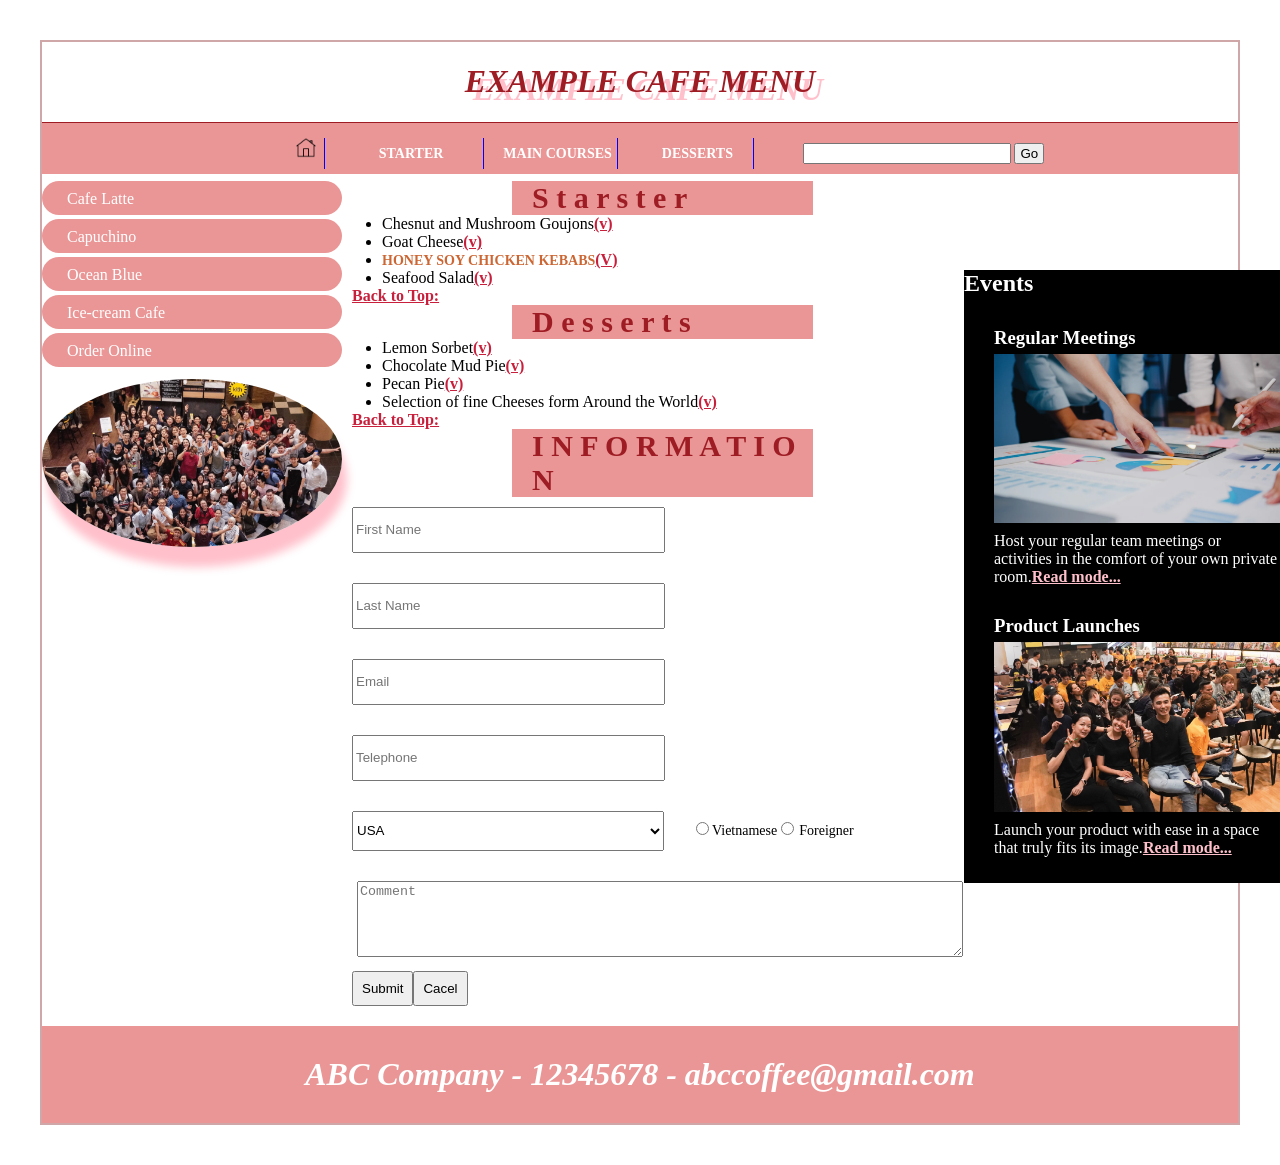
<file: index.html>
<!DOCTYPE html>
<html lang="en">
<head>
    <meta charset="UTF-8">
    <meta name="viewport" content="width=device-width, initial-scale=1.0">
    <title>Cafe menu</title>
</head>
<link rel="stylesheet" href="style.css">
<body style="border:2px solid rgb(207, 167, 169);margin: 40px;" >
    <header style="margin: auto;">
        <h1 style="font-size: xx-larger;"><em>EXAMPLE CAFE MENU</em></h1>
        <p class="A1">
            <span style="margin-left: 30px;"><img src="icons8-home-50.png" style="width: 20px;"></span>
            <span style="padding-left: 50px;padding-right: 40px;margin-right: 0px;font-weight: bold;">STARTER</span>
            <span style="padding-right: 5px;padding-left: 15px;font-weight: bold;">MAIN COURSES</span>
            <span style="padding-right: 20px;padding-left: 40px;font-weight: bold;">DESSERTS</span>
            <span style="border-right: none;margin-left: 45px;padding-left: 0;">
                <input type="text" name="find" style="width: 200px;">
                <button style="padding: 1px 4px;">Go</button>
            </span>
        </p>
    </header>
    <main>
        <table border="0" cellspacing="0">
            <tr>
                <td style="padding: 0;vertical-align: top;">
                    <p class="A" style="margin-top: 7px;">Cafe Latte</p>
                    <p class="A">Capuchino</p>
                    <p class="A">Ocean Blue</p>
                    <p class="A">Ice-cream Cafe</p>
                    <p class="A">Order Online</p>
                    <img src="company.png" style="width: 300px;border-radius: 100%;padding-top: 8px;box-shadow: 5px 20px 10px pink;">
                </td>
                <td style="padding: 0;">
                    <div style="padding-bottom: 20px;padding-right: 0px;">
                        <h2 class="B1" style="margin-top: 7px;">S t a r s t e r</h2>
                        <ul>
                            <li>Chesnut and Mushroom Goujons<u>(v)</u></li>
                            <li>Goat Cheese<u>(v)</u></li>
                            <li ><span style="color: #CC6633;padding: 0;border: none;font-weight: bold;">HONEY SOY CHICKEN KEBABS</span><u>(V)</u></li>
                            <li>Seafood Salad<u>(v)</u></li>
                        </ul>
                        <p style="margin-top: 0;margin-bottom: 0px;padding-left: 10px;"><u>Back to Top:</u></p>
                        <h2 class="B1" style="margin-top: 0px;">D e s s e r t s</h2>
                        <ul>
                            <li>Lemon Sorbet<u>(v)</u></li>
                            <li>Chocolate Mud Pie<u>(v)</u></li>
                            <li>Pecan Pie<u>(v)</u></li>
                            <li>Selection  of fine Cheeses form Around the World<u>(v)</u></li>
                        </ul>
                        <p style="margin-top: 0;padding-left: 10px;margin-bottom: 0;"><u>Back to Top:</u></p>
                        <h2 class="B1" style="margin-bottom: 10px;">I N F O R M A T I O N</h2>
                        <div style="margin-left: 10px;">
                            <input class="B" style="margin-right: 30px;white-space: nowrap;" type="text" name="ten" placeholder="First Name">
                            <input class="B" type="text" name="last" placeholder="Last Name"><br>
                            <input class="B" style="margin-right: 30px;white-space: nowrap;" type="text" name="mail" placeholder="Email">
                            <input class="B" type="text" name="phone" placeholder="Telephone">
                            <select>
                                <option value="usa">USA</option>
                                <option value="viet">Vietnamese</option>
                            </select>
                            <span style="border: none;margin-left: 15px;padding-right: 0;"><input type="radio" name="check">Vietnamese</span>
                            <span style="border: none;margin-right: 40px;padding-left: 0;"><input style="margin: 0;margin-right: 5px;" type="radio" name="check">Foreigner</span>
                            <textarea type="text" name="comment" placeholder="Comment"></textarea><br>
                            <button>Submit</button><button>Cacel</button>
                        </div>
                    </div>
                </td>
                <td style="padding-top: 0px;padding-right: 0;">
                    <div style="background-color: black;color: white;margin-top: 0;margin-bottom: 45px;">
                        <h2 style="margin-top: 0px;margin-bottom: 0;">Events</h2>
                        <div style="padding: 30px;padding-bottom: 10px;padding-right: 0;">
                            <h3 style="margin-top: 0;margin-bottom: 0;">Regular Meetings</h3>
                            <img src="meeting.png" style="width: 300px;margin-top: 5px;">
                            <p style="margin-top: 5px;padding-bottom: 10px;margin-right: 15px;">Host your regular team meetings or activities in the comfort of your own private room.<u style="color: pink;">Read mode...</u></p>
                            <h3 style="margin-bottom: 0;">Product Launches</h3>
                            <img src="launch.png" style="width: 300px;margin-top: 5px;">
                            <p style="margin-top: 5px;margin-right: 20px;">Launch your product with ease in a space that truly fits its image.<u style="color: pink;">Read mode...</u></p>
                        </div>
                        
                    </div>
                </td>
            </tr>
        </table>
    </main>
    <footer>
        <h1 style="text-shadow: none;color: white;background-color: rgb(234, 150, 150);padding: 30px;margin: 0;"><i>ABC Company - 12345678 - abccoffee@gmail.com</i></h1>
    </footer>
</body>
</html>
</file>
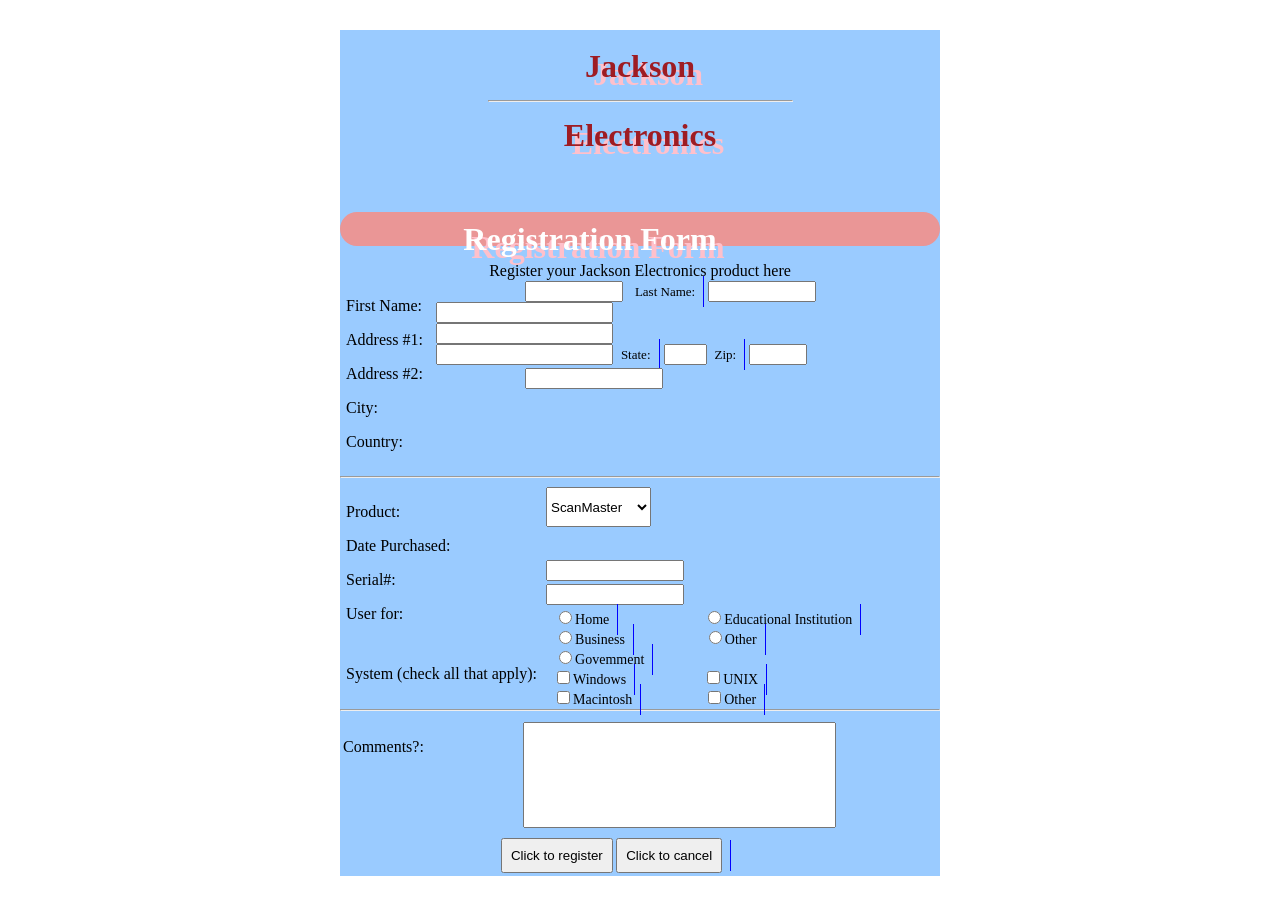
<file: bai2.html>
<!DOCTYPE html>
<html lang="en">
<head>
    <meta charset="UTF-8">
    <meta name="viewport" content="width=device-width, initial-scale=1.0">
    <title>Jackson Electronics</title>
</head>
<link rel="stylesheet" href="style.css">
<body style="width: 600px;margin: auto;">
    <main style="background-color: rgb(154, 203, 255);margin-top: 30px;">
        <table style="margin: auto;">
            <tr>
                <th class="B">
                    <h1 style="font-size:x-larger;margin-bottom: 15px;margin-top: 15px;">Jackson</h1>
                    <hr class="hr0">
                    <h1 style="font-size:x-larger;margin-bottom: 15px;margin-top: 15px;">Electronics</h1>
                </th>
            </tr>
        </table>
        <h1 class="A" style="margin-top: 40px;" >Registration Form</h1>
        <p  style="text-align: center;margin-bottom: 0cm;">Register your Jackson Electronics product here</p>
        <table border="0" cellspacing="0">
            <tr>
                <td style="text-align: left;vertical-align: top;">
                    <div style="margin-left: 5px;">
                        <p id="A" >First Name:</p>
                        <p id="A" >Address #1:</p>
                        <p id="A" >Address #2:</p>
                        <p id="A" >City:</p>
                        <p id="A" >Country:</p>
                    </div>
                </td>
                <td style="vertical-align: top;">
                    <div style="margin-left: 11px;">
                        <input type="text" name="ten1" style="width: 90px;margin-left: 89px;">
                        <span style="font-size: small;">Last Name:</span> 
                        <input type="text" name="ten2" style="width: 100px;"><br>
                        <input type="text" name="Address1" class="C"><br>
                        <input type="text" name="Address2" class="C"><br>
                        <input type="text" name="City" class="C1"><span style="font-size: small;">State:</span>
                        <input type="text" name="State" style="width: 35px;" ><span style="font-size: small;">Zip:</span>
                        <input type="text" name="Zip" style="width: 50px;"><br>
                        <input type="text" name="Country" style="width: 130px; margin-left: 89px; margin-top: 3px;">
                    </div>
                </td>
            </tr>
        </table>
        <hr class="hr1">
        <table border="0" cellspacing="0">
            <tr style="height: 0;">
                <div>
                    <td style="text-align: left;padding-bottom: 1px;">
                        <div style="margin-bottom: 40px;margin-left: 5px;">
                            <p id="A1" >Product:</p>
                            <p id="A1" >Date Purchased:</p>
                            <p id="A1" >Serial#:</p>
                            <p id="A1" >User for:</p>
                        </div>
                        <div style="margin-bottom: 85px;margin-left: 5px;">
                            <p id="A1" style="margin-top: 42px;margin-bottom: 0px;" >System (check all that apply):</p>
                        </div>
                    </td>
                    <td style="vertical-align: top;height:auto;">
                        <div style="margin-left: 7px;">
                            <select name="product" style="width: 105px;margin-right: 82px;">
                                <option value="scanmaster">ScanMaster</option>
                                <option value="other">Tên sản phẩm khác...</option>
                            </select><br>
                            <input type="text" name="Date" style="width: 130px; margin-right: 49px; margin-top: 3px;"><br>
                            <input type="text" name="Serial" style="width: 130px; margin-right: 49px; margin-top: 3px;"><br>
                        </div>
                        <form>
                            <p style="margin-bottom: 0px; margin-top: 3px;margin-left: 7px;">
                                <span><input type="radio" id="s1" value="1" name="name" style="accent-color: green;"><label for="s1">Home</label></span>
                                <span style="margin-left: 60x;"><input type="radio" id="s2" value="2" name="name" style="accent-color: green;margin-left: 78px;"><label for="s2">Educational Institution</label></span><br>
                                <span style="margin-right: 58px;"><input type="radio" id="s3" value="3" name="name" style="accent-color: green;"><label for="s3">Business</label></span>
                                <span style="margin-right: 96px;"><input type="radio" id="s4" value="4" name="name" style="accent-color: green;"><label for="s4">Other</label></span><br>
                                <span style="margin-right: 192px;"><input type="radio" id="s5" value="5" name="name" style="accent-color: green;"><label for="s5">Govemment</label></span>
                            </p>
                            <p style="margin-left: 6px; margin-bottom: 0px; margin-top: 0px;">
                                <span><input type="checkbox" id="a1" value="1" name="go" ><label for="a1">Windows</label></span>
                                <span style="margin-left: 56px;"><input type="checkbox" id="a2" value="2" name="go" ><label for="a2">UNIX</label></span><br>
                                <span style="margin-right: 12px;"><input type="checkbox" id="a3" value="3" name="go" ><label for="a3">Macintosh</label></span>
                                <span style="margin-left: 39px;"><input type="checkbox" id="a4" value="4" name="go" ><label for="a4">Other</label></span>
                            </p>
                        </form>
                    </td>
                </div>
            </tr>
        </table>
        <hr class="hr1" style="margin-top: -60px;">
        <table>
            <tr>
                <td style="vertical-align: top;">
                    <p id="A1" >Comments?:</p>
                </td>
                <td>
                    <input type="text" name="in" style="width: 305px;margin-left: 95px;height: 100px;"><br>
                    <span style="margin-left: 65px;">
                        <button>Click to register</button>
                        <button>Click to cancel</button>
                    </span>
                </td>
            </tr>
        </table>
    </main>
</body>
</html>
</file>
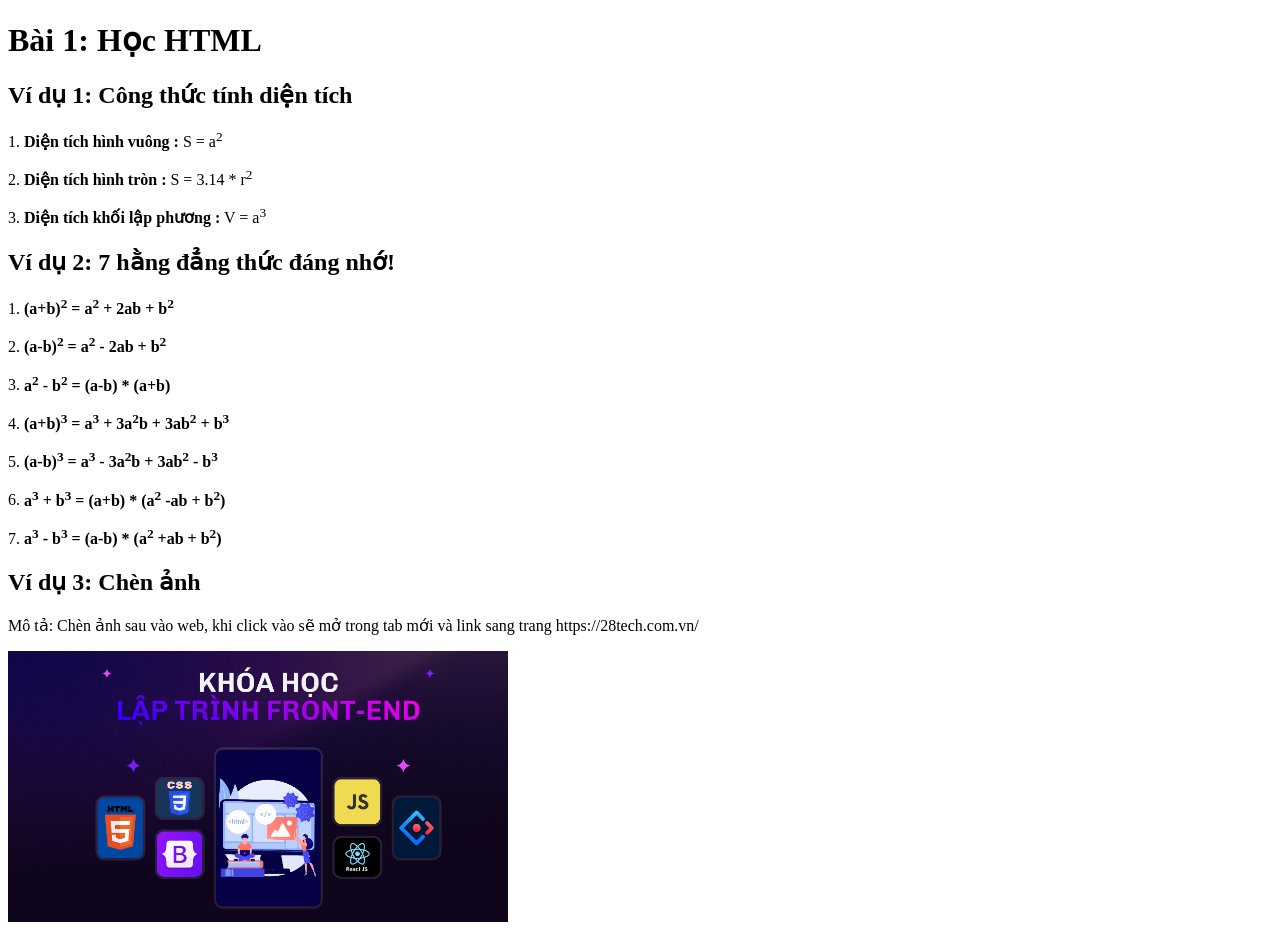
<file: index1.html>
<!DOCTYPE html>
<html lang="vi">
<head>
    <meta charset="UTF-8">
    <meta name="viewport" content="width=device-width, initial-scale=1.0">
    <title>Bài tập bài 1</title>
</head>
<body>
    <h1>Bài 1: Học HTML</h1>
    <h2>Ví dụ 1: Công thức tính diện tích</h2>
    <p>1. <strong>Diện tích hình vuông :</strong> S = a<sup>2</sup></p>
    <p>2. <strong>Diện tích hình tròn :</strong> S = 3.14 * r<sup>2</sup></p>
    <p>3. <strong>Diện tích khối lập phương :</strong> V = a<sup>3</sup></p>
    <h2>Ví dụ 2: 7 hằng đẳng thức đáng nhớ!</h2>
    <p>1. <strong>(a+b)<sup>2</sup> = a<sup>2</sup> + 2ab + b<sup>2</sup></strong></p>
    <p>2. <strong>(a-b)<sup>2</sup> = a<sup>2</sup> - 2ab + b<sup>2</sup></strong></p>
    <p>3. <strong>a<sup>2</sup> - b<sup>2</sup> = (a-b) * (a+b)</strong></p>
    <p>4. <strong>(a+b)<sup>3</sup> = a<sup>3</sup> + 3a<sup>2</sup>b + 3ab<sup>2</sup> + b<sup>3</sup></strong></p>
    <p>5. <strong>(a-b)<sup>3</sup> = a<sup>3</sup> - 3a<sup>2</sup>b + 3ab<sup>2</sup> - b<sup>3</sup></strong></p>
    <p>6. <strong>a<sup>3</sup> + b<sup>3</sup> = (a+b) * (a<sup>2</sup> -ab + b<sup>2</sup>)</strong></p>
    <p>7. <strong>a<sup>3</sup> - b<sup>3</sup> = (a-b) * (a<sup>2</sup> +ab + b<sup>2</sup>)</strong></p>
    <h2>Ví dụ 3: Chèn ảnh</h2>
    <p>Mô tả: Chèn ảnh sau vào web, khi click vào sẽ mở trong tab mới và link sang trang https://28tech.com.vn/</p>
    <a href="https://28tech.com.vn/"><img src="front_end.png" height="271"></a>
</body>
</html>
</file>
<file: style.css>
header{
    white-space: nowrap;
}
h1{
    text-align: center;
    text-shadow: 8px 8px 0px pink;
    color: rgb(158, 28, 35);
}
span{
    padding: 8px;
    border-right: 1px solid blue;
    font-size: 14px;
}
.A1{
    margin: 0;
    padding: 10px;
    color: white;
    border-top: 1.5px solid rgb(158, 28, 35);
    background-color: rgb(234, 150, 150);
    text-align: center;
    padding-right: 0px;
    padding-left: 30px;
}
button{
    margin-left: 0px;
}
.A{
    background-color: rgb(234, 150, 150);
    padding-right: 125px;
    border-radius: 50px;
    border: none;
    margin-top: 4px;
    padding-left: 25px;
    color: white;
    height: 25px;
    padding-top: 9px;
    margin-bottom: 4px
}
.B{
    margin-bottom: 30px;
    width: 305px;
    height: 40px;
}
select{
    width: 312px;
    height: 40px;
    margin-bottom: 30px;
}
.B1{
    background-color: rgb(234, 150, 150);
    color: rgb(158, 28, 35);
    text-align: left;
    padding: 0;
    padding-left: 20px;
    margin: 10px;
    margin-left: 170px;
    margin-right: 150px;
    font-size: 30px;
    margin-bottom: 0;
    margin-top: 0;
}
u{
    color:#c8203c;;
    font-weight: bold;
}
textarea{
    width: 600px;
    height: 70px;
    margin-left: 5px;
}
ul{
    margin: 0;
}
button{
    padding: 8px;
    margin-top: 10px;
}
</file>
